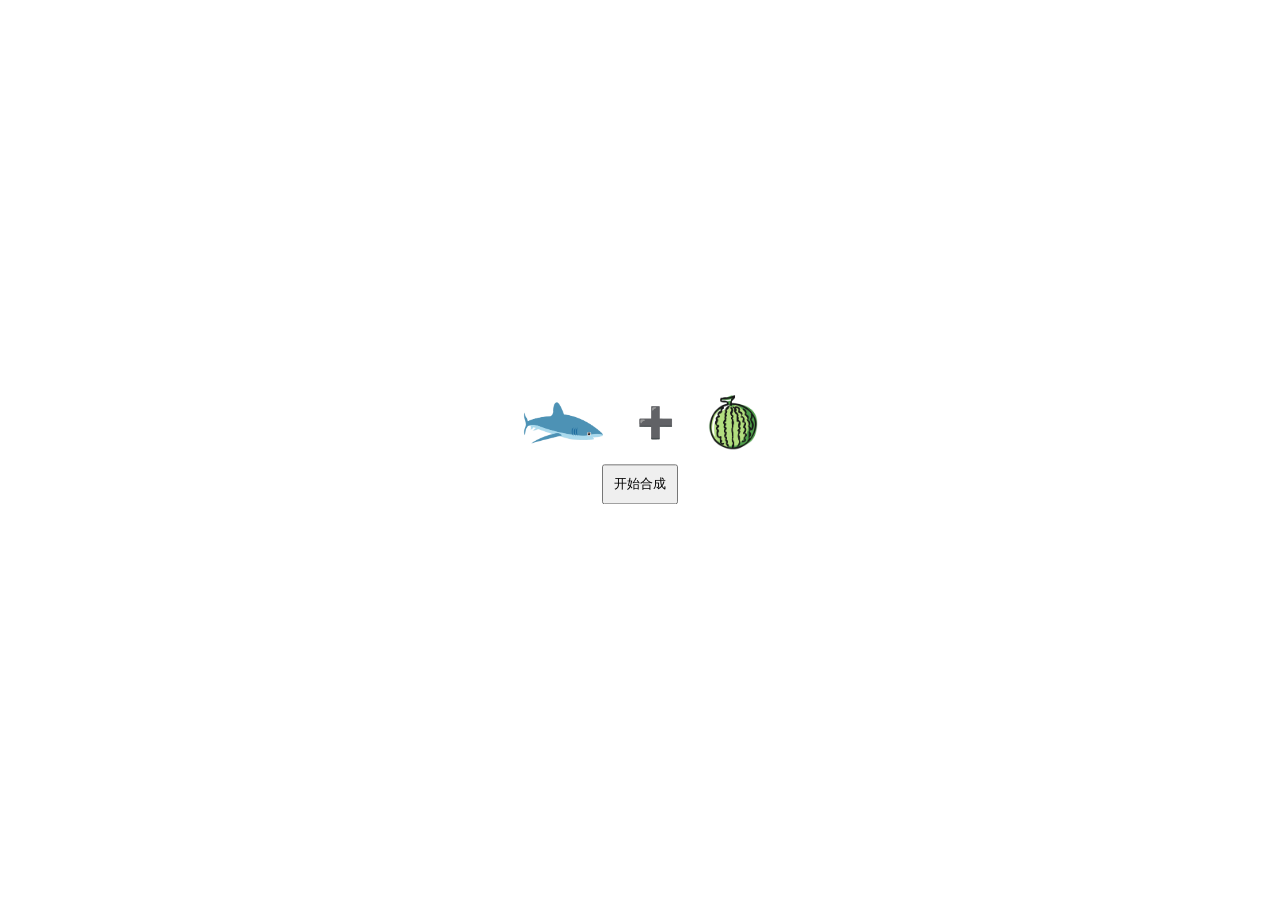
<file: index.html>
<!DOCTYPE html>
<html lang="en">
<head>
  <meta charset="UTF-8">
  <meta http-equiv="X-UA-Compatible" content="IE=edge">
  <meta name="viewport" content="width=device-width, initial-scale=1.0, maximum-scale=1.0, user-scalable=no;">
  <title>测试你的品种</title>
  <link rel="stylesheet" href="css/index.css">
  <style>
    .line img, .line span{
      vertical-align: middle;
    }
    #output{
      width: 450px;
      height: 360px;
      position: absolute;
      left: 50%;
      top: 50%;
      transform: translate(-50%, -50%);
      display: none;
    }
    #output img{
      position: absolute;
    }
    #output img:nth-child(1){
      left: 0;
      top: 50%;
      transform: translate(0, -50%);
    }
    #output img:nth-child(2) {
      left: 100%;
      top: 50%;
      transform: translate(-100%, -50%);
    }
    #output img:nth-child(3) {
      width: 0;
      left: 50%;
      top: 50%;
      transform: translate(-50%, -50%);
      opacity: 0;
      transition: opacity 2s;
      /* transition: opacity 5s ease-in; */

    }
    #output #text {
      position: absolute;
      left: 50%;
      top: 50%;
      transform: translate(-50%, -50%);
      font-size: 22px;
      letter-spacing: 2px;
      color: #fff;
      font-weight: bold;
    }
    #output #text span{
      display: block;
    }
    @keyframes change {
      0%{
        background-color: lightblue;
      }
      50%{
        background-color: rgb(192, 230, 173);
      }
      70%{
        background-color: rgb(230, 173, 201);
      }
      100%{
        background-color: rgb(230, 201, 173);
      }
    }
  </style>
  <script>
    var str = '原来是你这个傻瓜'
    window.onload = function () {
      var btnBox = document.querySelector('.btnBox')
      var formBox = document.querySelector('.form-box')

      var output = document.querySelector('#output');
      var imgs = document.querySelectorAll('#output img');
      var text = document.querySelector('#output #text');
      var timer1
      var timer2
      var timer3
      btnBox.onclick = function () {
        clearTimeout(timer1)
        clearInterval(timer2)
        clearInterval(timer3)
        output.style.display = 'block'
        formBox.style.opacity = 0
        timer1 = setTimeout(function () {
          timer2 = setInterval(function () {
            imgs[0].style.left = imgs[0].offsetLeft + 15 + 'px'
            imgs[1].style.left = imgs[1].offsetLeft - 15 + 'px'
            if(imgs[0].offsetLeft + imgs[0].offsetWidth >= imgs[1].offsetLeft) {
              clearInterval(timer2)
              imgs[2].style.width = '360px'
              imgs[2].style.opacity = 1
              imgs[0].style.opacity = 0
              imgs[1].style.opacity = 0
              var len = 1
              timer3 = setInterval(() => {
                text.innerText = str.substring(0, len++)
                if(len === str.length + 1) {
                  clearInterval(timer3)
                }
              }, 100)
            }
          }, 120)
        }, 1200)
      }
    }
  </script>
</head>
<body>
  <div class="cont">
    <div class="form-box">
      <div class="line">
        <img src="imgs/鲨鱼.png" style="width: 80px;">
        <span style="padding: 0 30px;font-size: 30px;">➕</span>
        <img src="imgs/西瓜.png" style="width: 50px;">
      </div>
      <div class="line">
          <input type="button" value="开始合成" class="btnBox">
      </div>
      </div>
  </div>
  <div id="output">
    <img src="imgs/鲨鱼.png" style="width: 180px;">
    <img src="imgs/西瓜.png" style="width: 130px;">
    <img src="imgs/鲨瓜.png">
    <div id="text"></div>
  </div>
</body>
</html>
</file>
<file: css/index.css>
*{
  margin: 0;
  padding: 0;
}
body{
  position: relative;
  height: 100vh;
  box-sizing: border-box;
  animation: change 3s linear infinite alternate;
}
.cont{
  width: 400px;
  position: absolute;
  left: 50%;
  top: 50%;
  transform: translate(-50%, -50%);
}
.cont h1{
  text-align: center;
  margin: 10px 0;
  font-size: 50px;
}
.cont .form-box {
  text-align: center;
  padding: 10px 0;
  opacity: 1;
  transition: all 0.5s;
}
.cont .form-box label {
  display: inline-block;
  width: 110px;
  text-align: right;
}
.cont .form-box input[type="text"] {
  height: 30px;
  padding: 0 8px;
}
.cont .form-box input[type="button"] {
  height: 40px;
  padding: 0 10px;
}
.cont .form-box .line{
  margin: 15px 0;
}
/* body背景图的动画 */
@keyframes change {
  0%{
  background-color: lightblue;
  }
  50%{
  background-color: rgb(192, 230, 173);
  }
  70%{
  background-color: rgb(230, 173, 201);
  }
  100%{
  background-color: rgb(230, 201, 173);
  }
}
</file>
